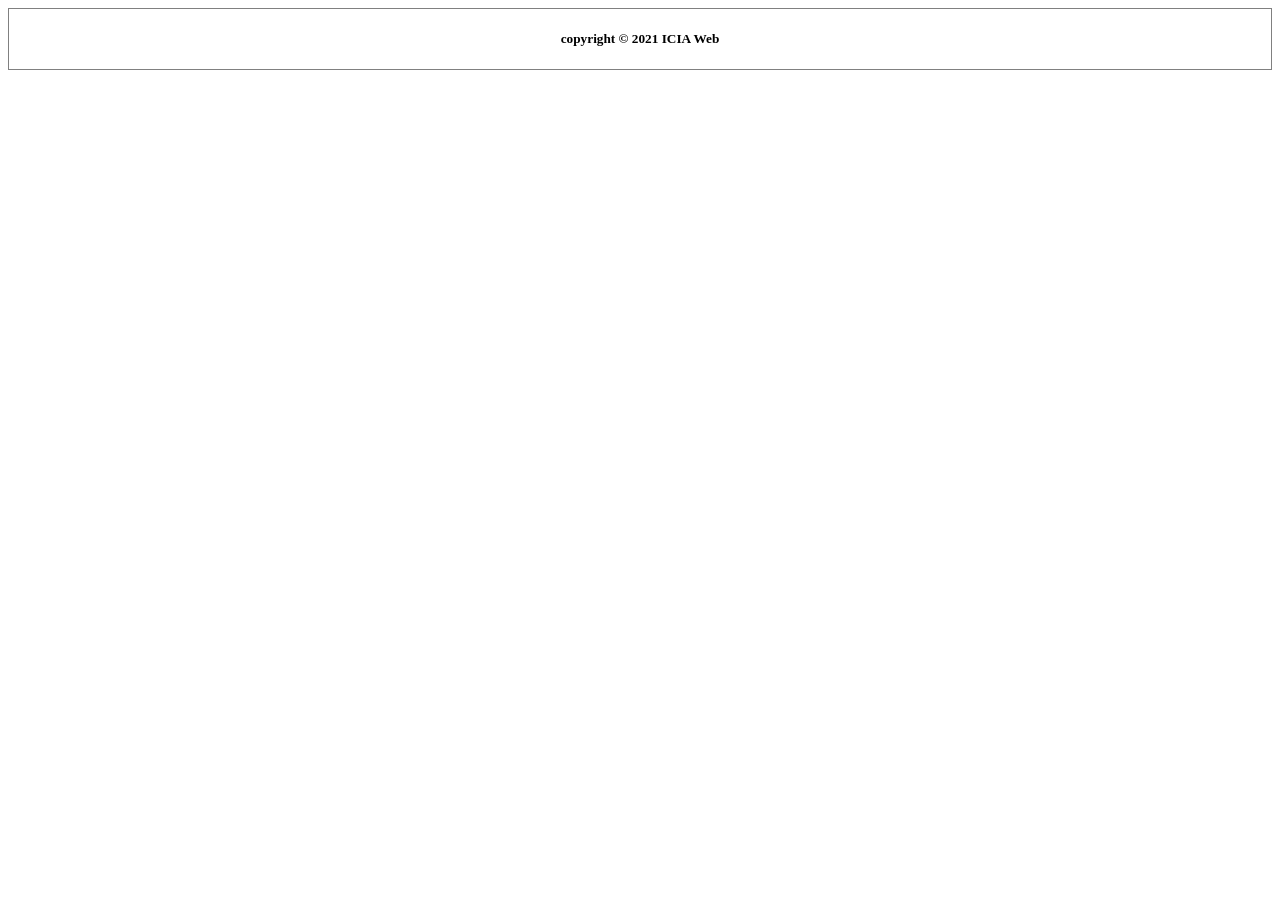
<file: src/main/resources/templates/fragments/footer.html>
<!DOCTYPE html>
<html>
<head>
<meta charset="UTF-8">
<title>Insert title here</title>
</head>
<body>
	<div style="border: 1px solid gray; text-align: center;">
		<h5 class="white-text">copyright &copy; 2021 ICIA Web</h5>
	</div>
</body>
</html>
</file>
